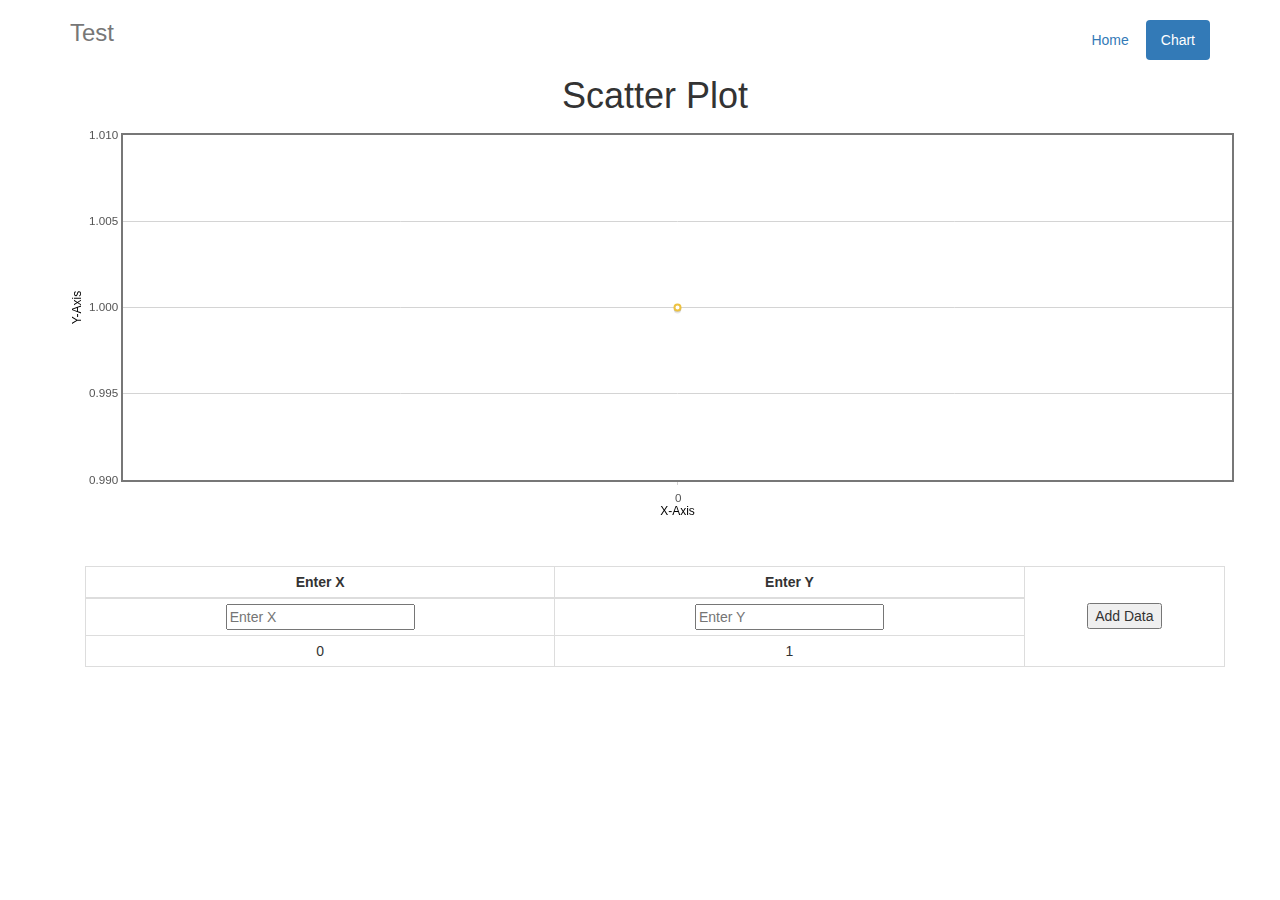
<file: index.html>
<!doctype html> <html class="no-js"> <head> <meta charset="utf-8"> <title></title> <meta name="description" content=""> <meta name="viewport" content="width=device-width,initial-scale=1"> <!-- Place favicon.ico and apple-touch-icon.png in the root directory --> <link rel="stylesheet" href="styles/vendor.6764a20f.css"> <link rel="stylesheet" href="styles/main.6b7c8a3f.css">  <body ng-app="testApp"> <!--[if lt IE 7]>
      <p class="browsehappy">You are using an <strong>outdated</strong> browser. Please <a href="http://browsehappy.com/">upgrade your browser</a> to improve your experience.</p>
    <![endif]--> <!-- Add your site or application content here --> <div class="container"> <div class="header"> <ul class="nav nav-pills pull-right"> <li ui-sref-active="active"><a ui-sref="main">Home</a></li> <li ui-sref-active="active"><a ui-sref="Chart">Chart</a></li> </ul> <h3 class="text-muted">Test</h3> </div> <ui-view></ui-view> <!-- <div ng-include="'views/main.html'" ng-controller="MainCtrl"></div> --> </div> <!--[if lt IE 9]>
    <script src="scripts/oldieshim.6e10a036.js"></script>
    <![endif]--> <script src="scripts/vendor.5890d60c.js"></script> <script src="scripts/scripts.ca7c4ccf.js"></script>
</file>
<file: styles/main.6b7c8a3f.css>
.text-center th,table tr td{text-align:center}
</file>
